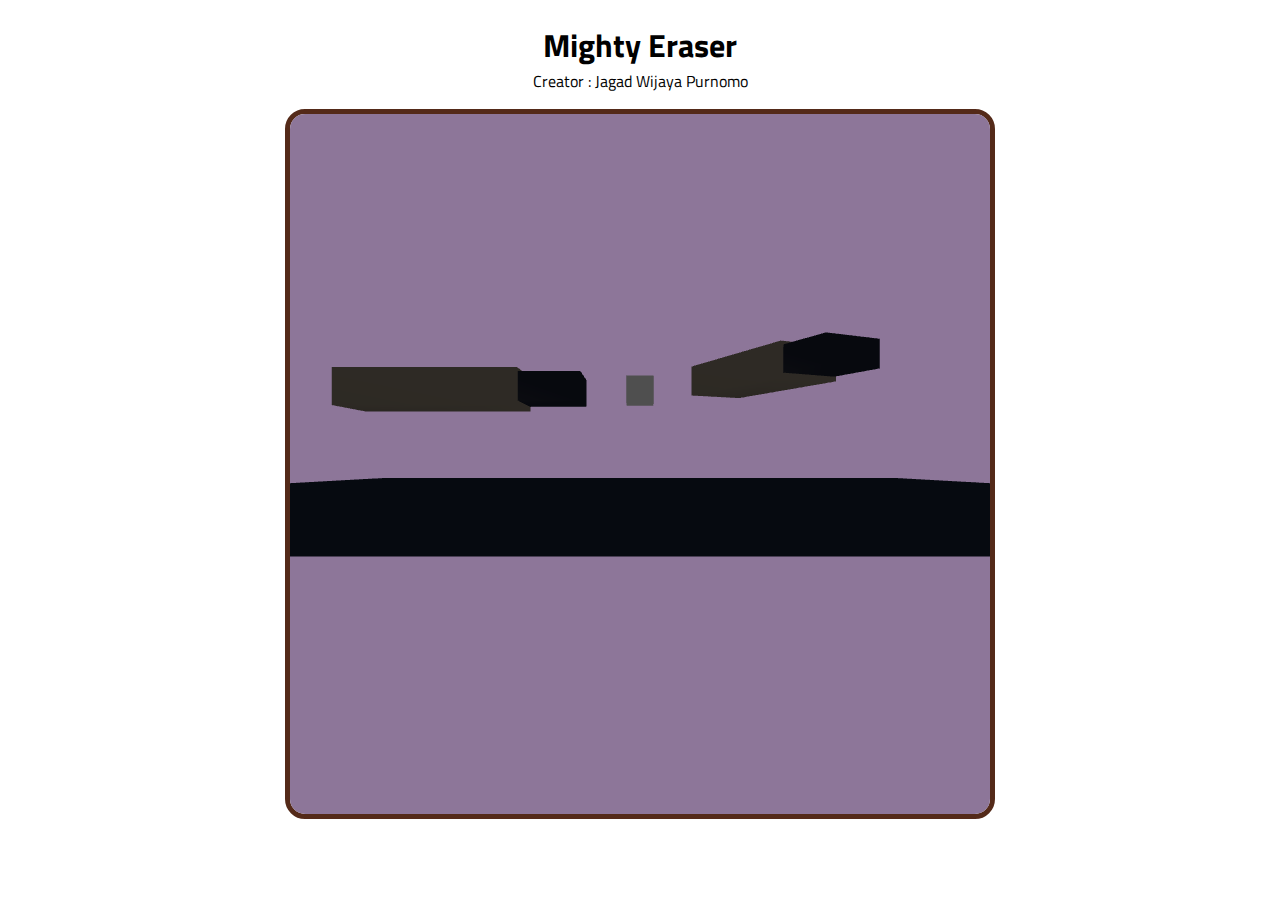
<file: index.html>
<!DOCTYPE html>
<html lang="en">

<head>
    <meta charset="UTF-8">
    <meta http-equiv="X-UA-Compatible" content="IE=edge">
    <meta name="viewport" content="width=device-width, initial-scale=1.0">
    
    <title>My Lovely WebGL - 05111940000132</title>

    <link rel="stylesheet" href="style.css" />
    <script src="penghapuskanan.js" type="text/javascript"></script>
    <script src="penghapuskiri.js" type="text/javascript"></script>
    <script src="cubelight.js" type="text/javascript"></script>
    <script src="plane.js" type="text/javascript"></script>
    <script src="main.js"></script>
    <script src="gl-matrix-min.js" type="text/javascript"></script>
</head>

<body onload="main()">
    <h1 style="margin-bottom:0;">Mighty Eraser</h1>
    <p style="margin-top:0;">Creator : Jagad Wijaya Purnomo</p>
    <canvas id="Canvas" width="700" height="700" style=" border: 5px solid #542A19; border-radius: 20px;">
    </canvas>
</body>


</html>
</file>
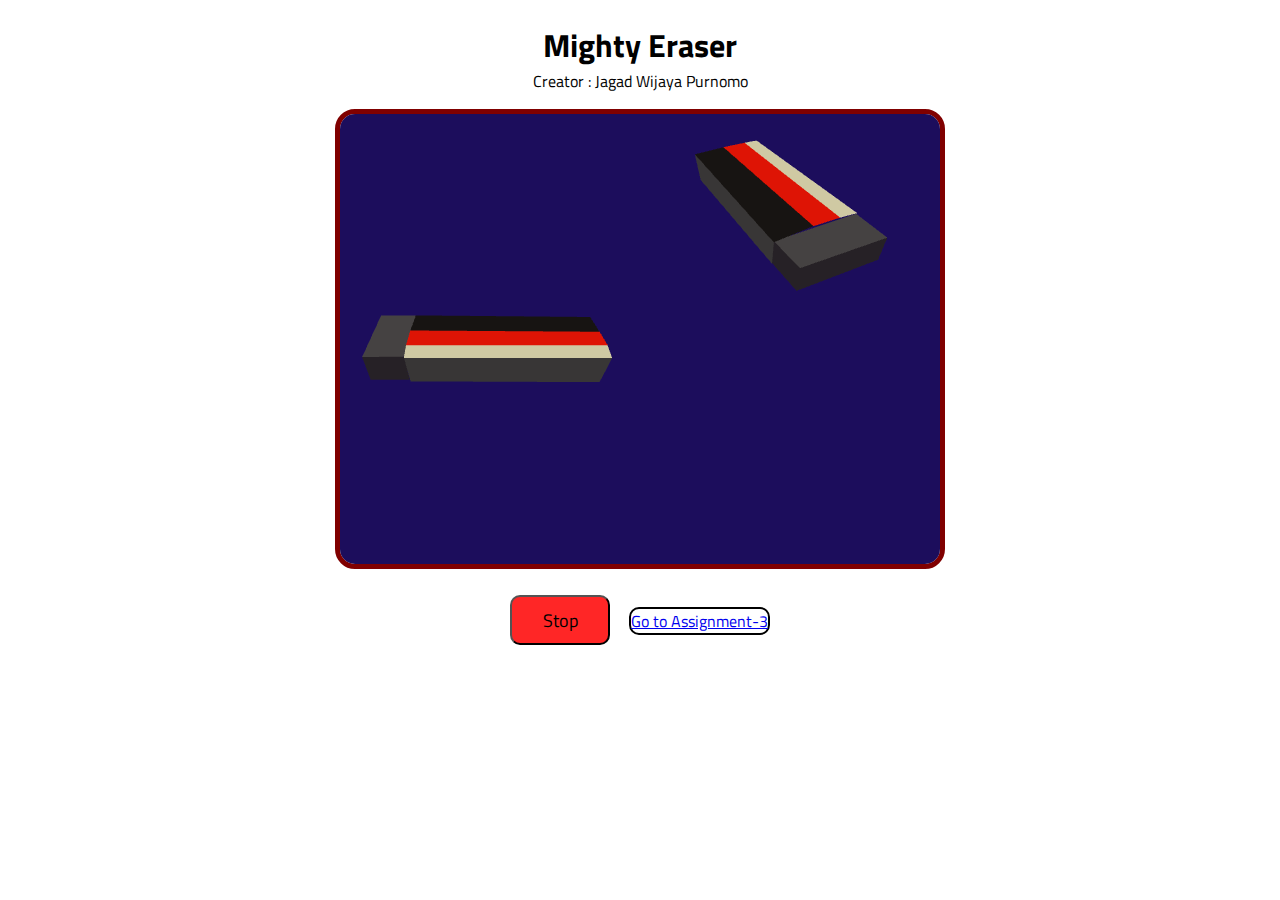
<file: assignment-2/index.html>
<!DOCTYPE html>
<html lang="en">
	<head>
		<meta charset="UTF-8" />
		<meta http-equiv="X-UA-Compatible" content="IE=edge" />
		<meta name="viewport" content="width=device-width, initial-scale=1.0" />
		<link
			href="https://cdn.jsdelivr.net/npm/bootstrap@5.1.3/dist/css/bootstrap.min.css"
			rel="stylesheet"
			integrity="sha384-1BmE4kWBq78iYhFldvKuhfTAU6auU8tT94WrHftjDbrCEXSU1oBoqyl2QvZ6jIW3"
			crossorigin="anonymous"
		/>

		<link rel="stylesheet" href="style.css" />
		<title>Mighty Eraser</title>
	</head>
	<body onload="main()">
		<h1 style="margin-bottom: 0">Mighty Eraser</h1>
		<p style="margin-top: 0">Creator : Jagad Wijaya Purnomo</p>
		<canvas id="myCanvas" width="600" height="450" style="border: 5px solid maroon; border-radius: 20px">
			Your browser does not support WebGL rendering.
		</canvas>

		<div class="button">
			<button id="myButton">
				<span>Stop</span>
			</button>
			<a
				class="btn btn-info"
				style="margin-left: 15px; border-radius: 10px; border: 2px solid black"
				href="./assignment-3/index.html"
				role="button"
				target="_blank"
			>
				<span>Go to Assignment-3</span>
			</a>
		</div>
		<script src="main.js"></script>
	</body>
</html>
</file>
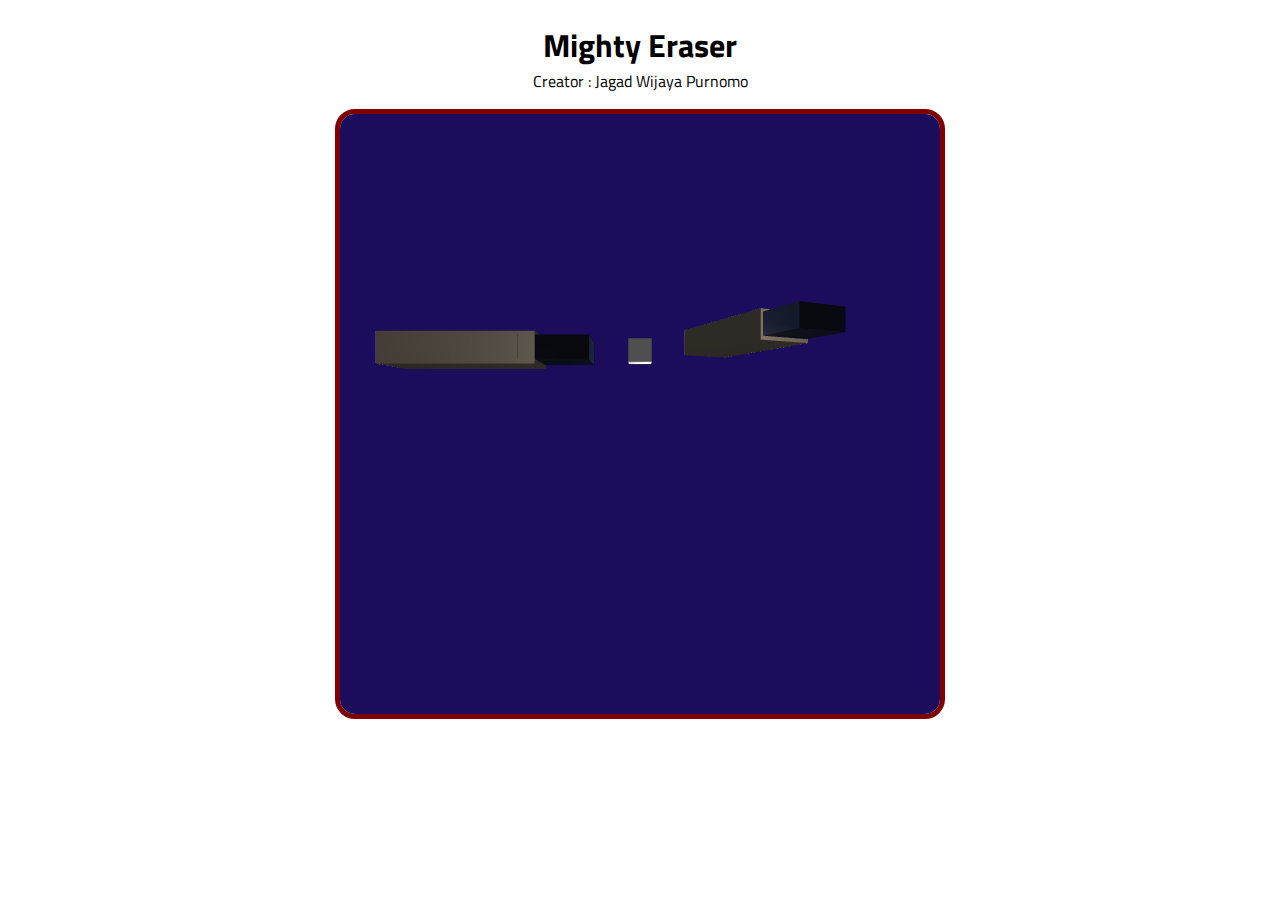
<file: assignment-3/index.html>
<!DOCTYPE html>
<html lang="en">

<head>
    <meta charset="UTF-8">
    <meta http-equiv="X-UA-Compatible" content="IE=edge">
    <meta name="viewport" content="width=device-width, initial-scale=1.0">
    <title>My Lovely WebGL - 05111940000132</title>
    <link rel="stylesheet" href="style.css" />
    <script src="penghapuskanan.js" type="text/javascript"></script>
    <script src="penghapuskiri.js" type="text/javascript"></script>
    <script src="cubelight.js" type="text/javascript"></script>
    <script src="main.js"></script>
    <script src="gl-matrix-min.js" type="text/javascript"></script>
</head>

<body onload="main()">
    <h1 style="margin-bottom:0;">Mighty Eraser</h1>
    <p style="margin-top:0;">Creator : Jagad Wijaya Purnomo</p>
    <canvas id="Canvas" width="600" height="600" style=" border: 5px solid maroon; border-radius: 20px;">
    </canvas>
</body>


</html>
</file>
<file: style.css>
@import url('https://fonts.googleapis.com/css2?family=Titillium+Web:ital,wght@0,400;0,600;0,700;1,600&display=swap');

body, button{
    font-family: 'Titillium Web', sans-serif;
    margin: 0px;
    padding: 0px;
    text-align: center;
}

.button {
    align-items: center;
}

button {
    width: 100px;
    height: 50px;
    margin-top: 20px;
    border-radius: 10px;
    font-size: large;
    background-color: #FF2626;
}
</file>
<file: assignment-2/style.css>
@import url('https://fonts.googleapis.com/css2?family=Titillium+Web:ital,wght@0,400;0,600;0,700;1,600&display=swap');

body, button{
    font-family: 'Titillium Web', sans-serif;
    margin: 0px;
    padding: 0px;
    text-align: center;
}

.button {
    align-items: center;
}

button {
    width: 100px;
    height: 50px;
    margin-top: 20px;
    border-radius: 10px;
    font-size: large;
    background-color: #FF2626;
}
</file>
<file: assignment-3/style.css>
@import url('https://fonts.googleapis.com/css2?family=Titillium+Web:ital,wght@0,400;0,600;0,700;1,600&display=swap');

body {
    font-family: 'Titillium Web', sans-serif;
    margin: 0px;
    padding: 0px;
    text-align: center;
}
</file>
